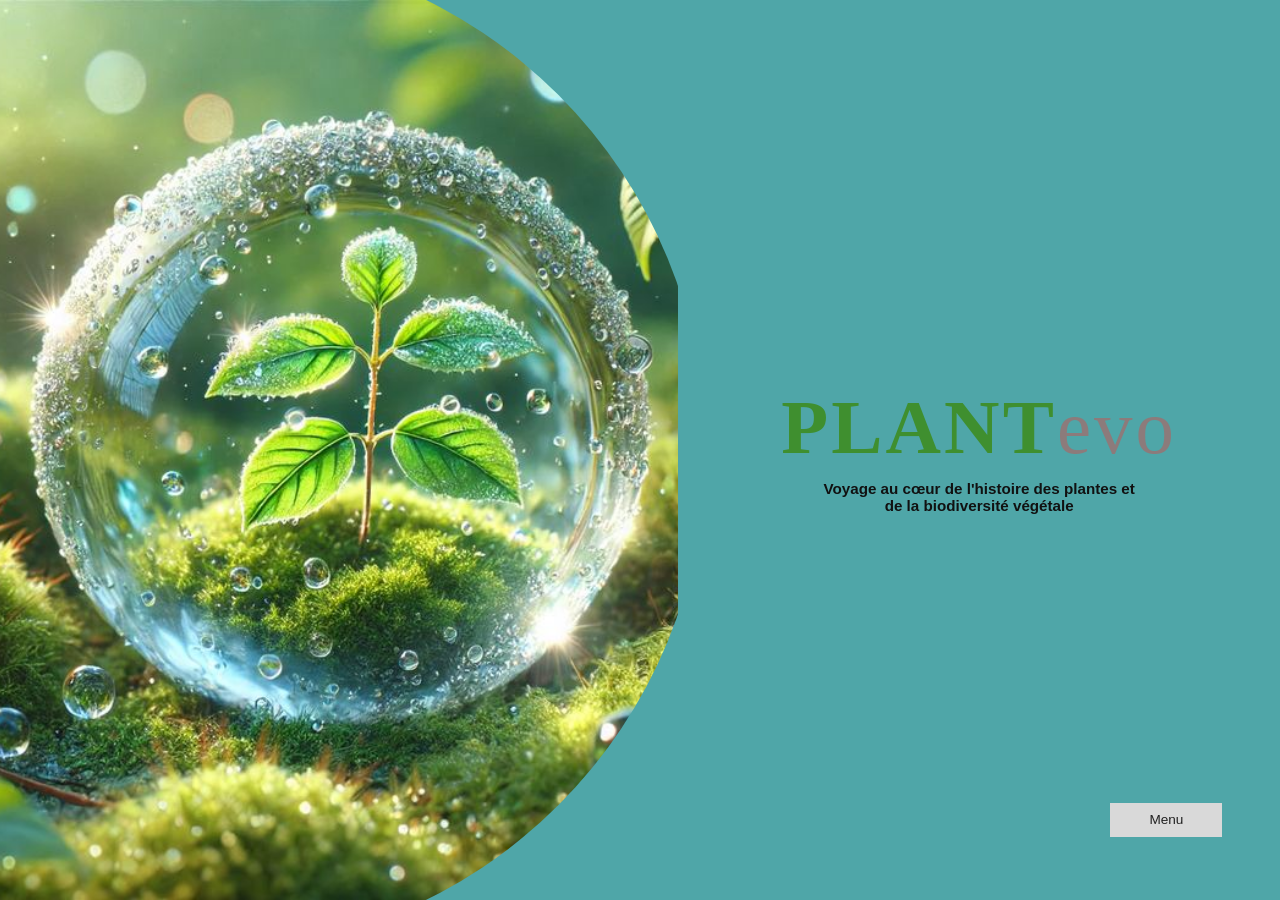
<file: index.html>
<!DOCTYPE html>
<html lang="fr">
<head>
    <meta charset="UTF-8">
    <meta name="viewport" content="width=device-width, initial-scale=1.0">
    <title>PLANTevo</title>
    <link rel="stylesheet" href="style.css">
</head>
<body>
    <header>
        <div class="image">
            <img src="./image/page accueil.jpg" alt="Jeune plante dans une goutte d'eau posée sur de la mousse">
        </div>
        <div class="pageaccueil">
            <h1>PLANT<span>evo</span></h1>
           <h2><p class="sous-titre">Voyage au cœur de l'histoire des plantes et de la biodiversité végétale</p></h2>
            <a class="bouton" href="menu.html">Menu</a>
        </div>
    </header>
</body>
</html>
</file>
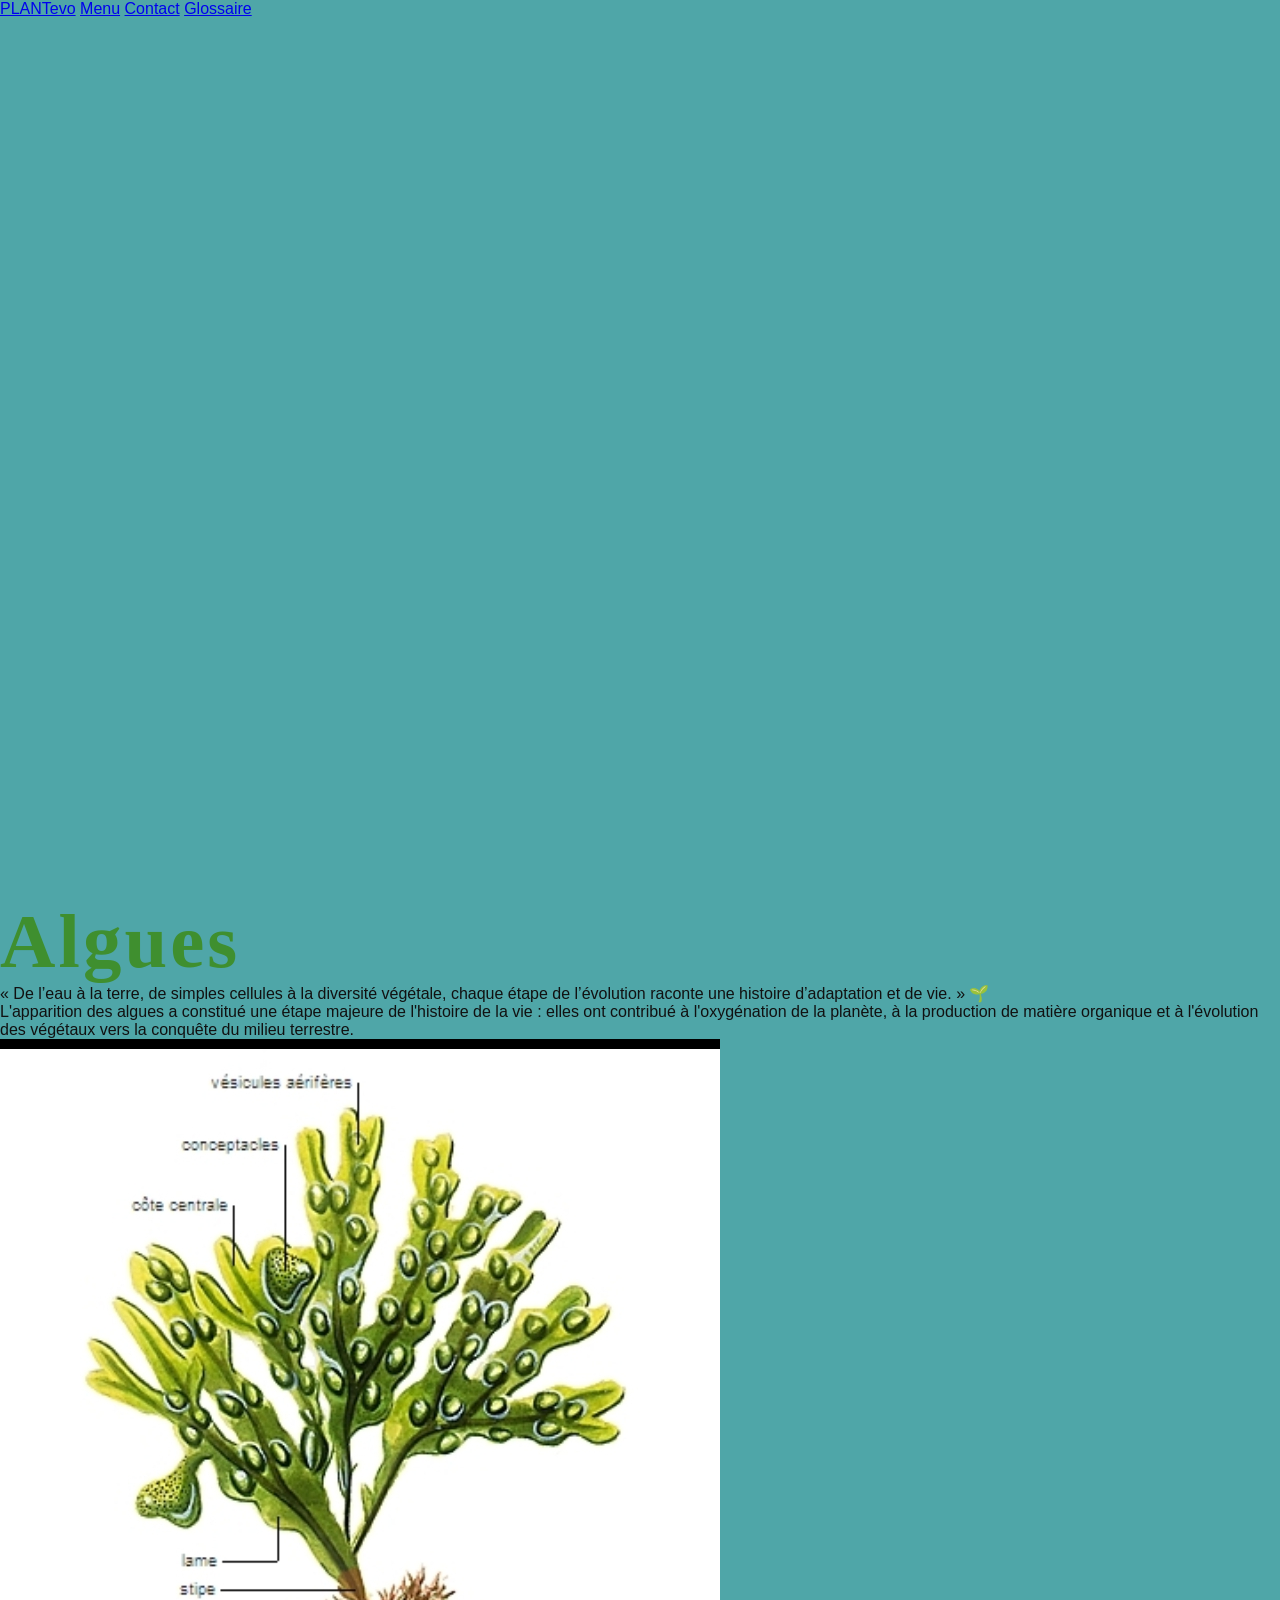
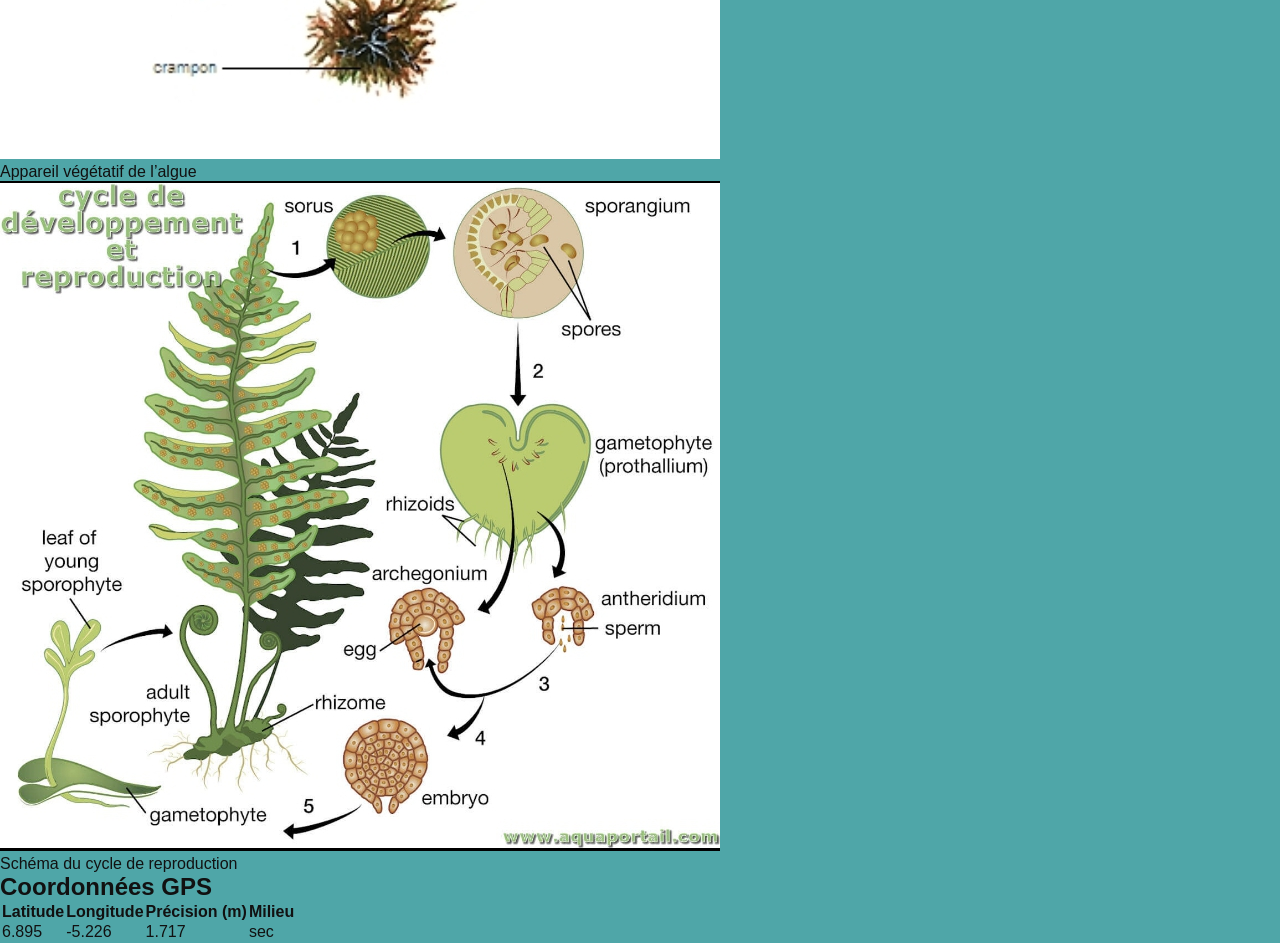
<file: algues.html>
<!doctype html>
<html lang="fr">
  <head>
    <meta charset="UTF-8" />
    <meta name="viewport" content="width=device-width, initial-scale=1.0" />
    <title>Algues-PLANTevo</title>
    <link rel="stylesheet" href="style.css" />
  </head>
  <body>
    <header>
      <nav>
        <a href="index.html">PLANTevo</a>
        <a href="menu.html">Menu</a>
        <a href="contact.html">Contact</a>
        <a href="glossaire.html">Glossaire</a>
      </nav>
    </header>

    <main>
      <h1>Algues</h1>
      <p>
        « De l’eau à la terre, de simples cellules à la diversité végétale,
        chaque étape de l’évolution raconte une histoire d’adaptation et de vie.
        » 🌱
      </p>
      <p>
        L'apparition des algues a constitué une étape majeure de l'histoire de
        la vie : elles ont contribué à l'oxygénation de la planète, à la
        production de matière organique et à l'évolution des végétaux vers la
        conquête du milieu terrestre.
      </p>
      <figure class="algue">
        <img
          src="./image/algues.png"
          alt="image de l'appareil végétatif d'une algue"
        />
        <figcaption>Appareil végétatif de l’algue</figcaption>
      </figure>
      <figure class="reproductions">
        <img
          src="./image/reproduction.png"
          alt="Schéma du cycle de reproduction d'une algue"
        />
        <figcaption>Schéma du cycle de reproduction</figcaption>
      </figure>

      <h2>Coordonnées GPS</h2>
      <table class="tableau">
        <thead>
          <tr>
            <th>Latitude</th>
            <th>Longitude</th>
            <th>Précision (m)</th>
            <th>Milieu</th>
          </tr>
        </thead>
        <tbody>
          <tr>
            <td>6.895</td>
            <td>-5.226</td>
            <td>1.717</td>
            <td>sec</td>
          </tr>
        </tbody>
      </table>
    </main>
  </body>
</html>
</file>
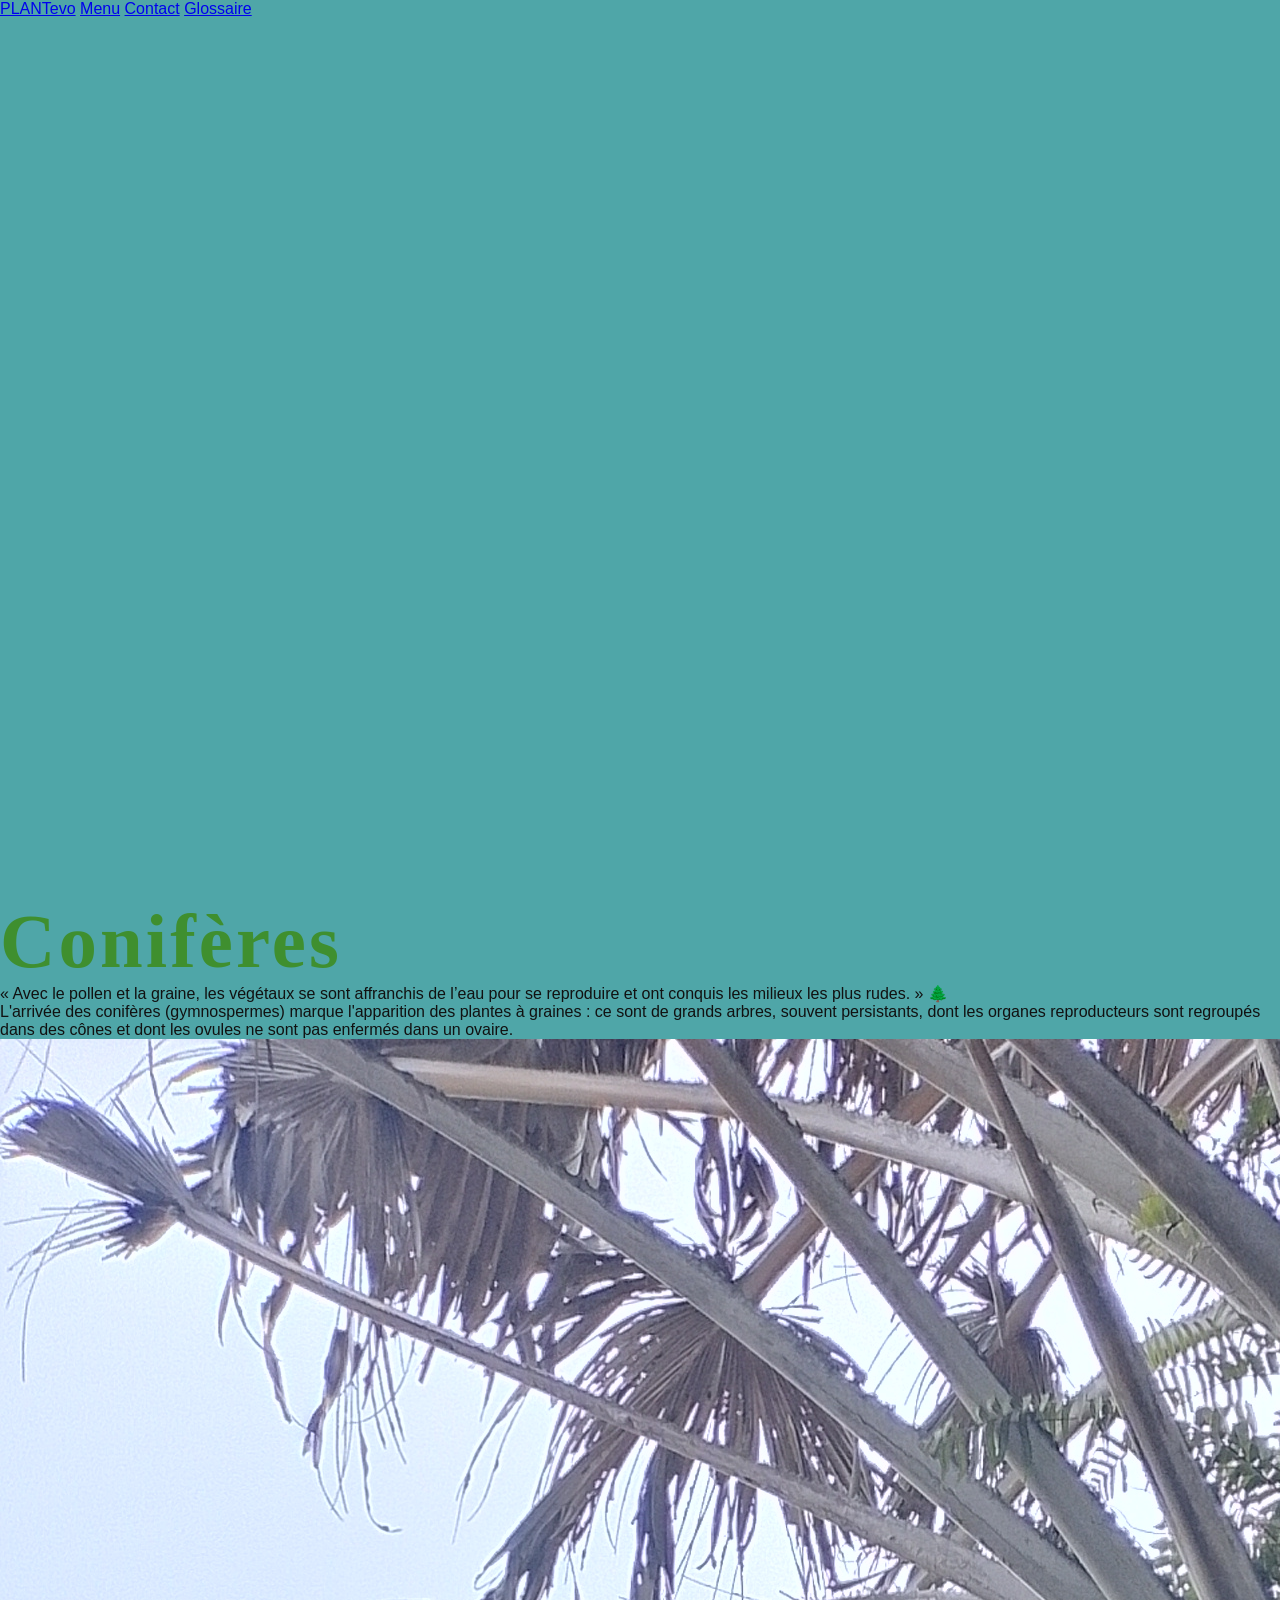
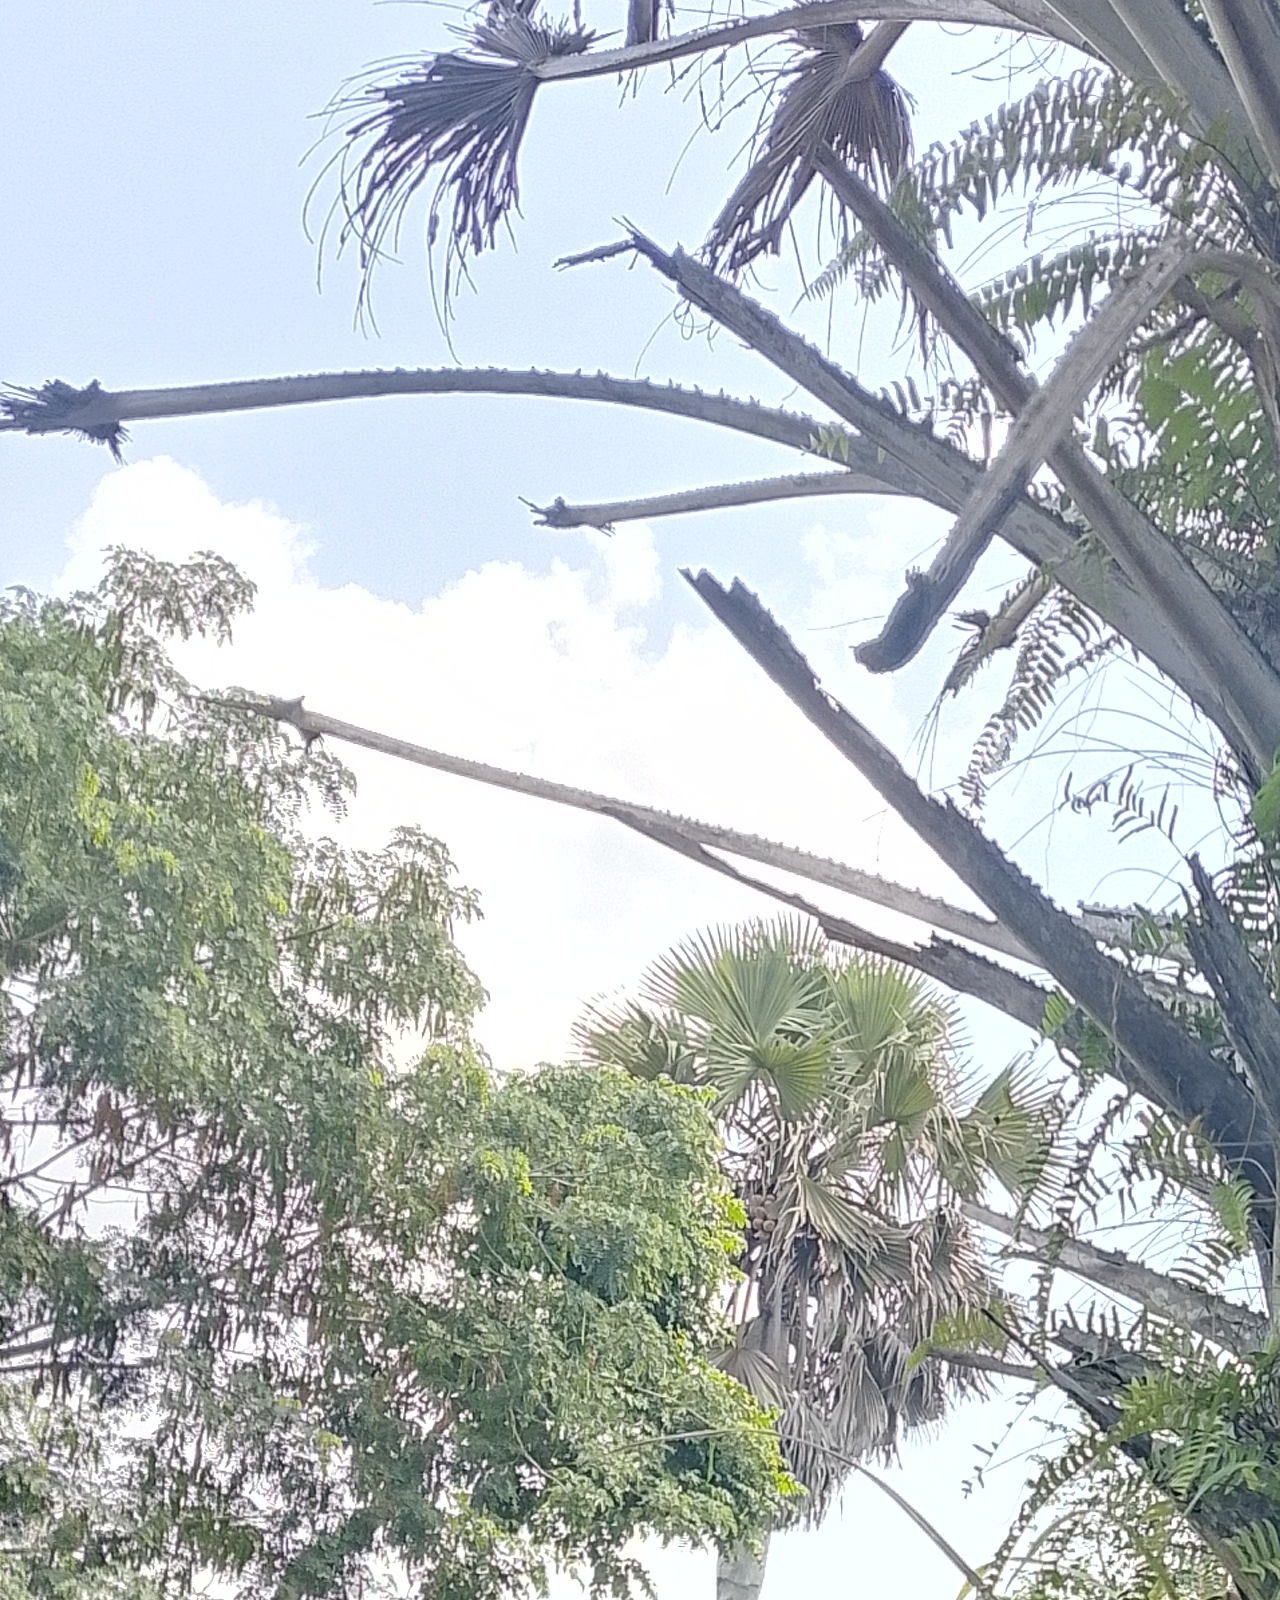
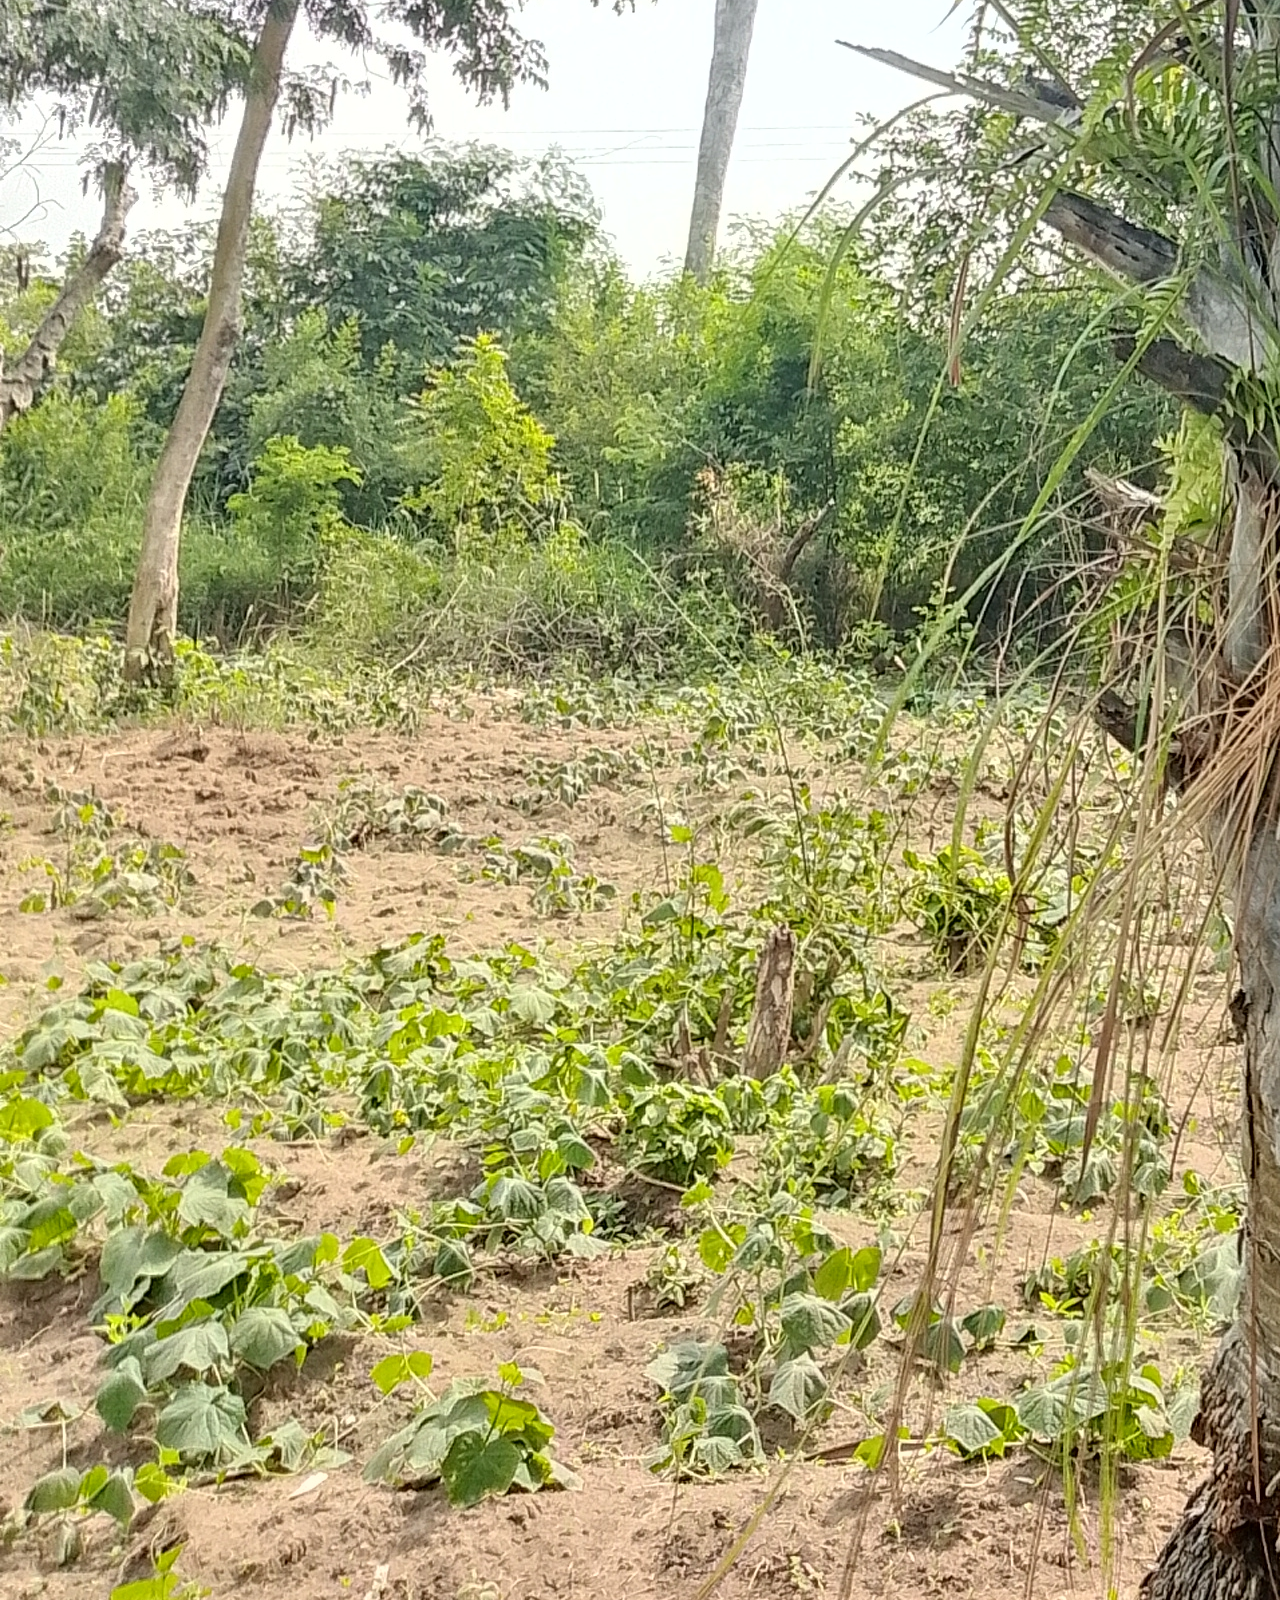
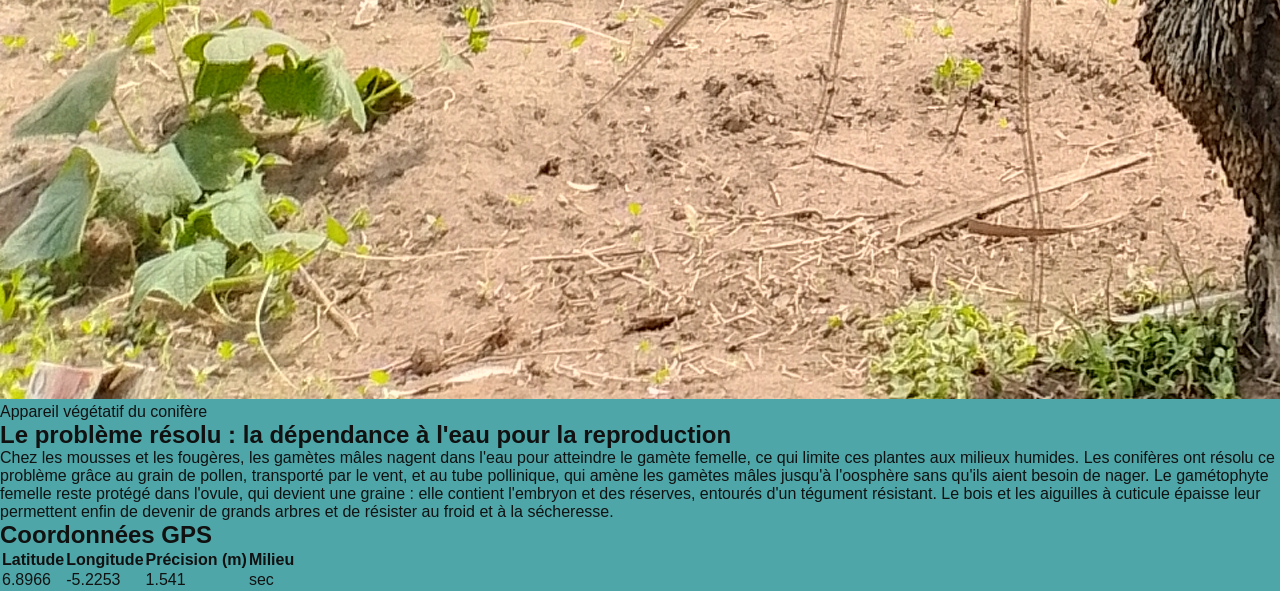
<file: coniferes.html>
<!DOCTYPE html>
<html lang="fr">
    <head>
        <meta charset="UTF-8">
        <meta name="viewport" content="width=device-width, initial-scale=1.0">
        <title>Conifères-PLANTevo</title>
        <link rel="stylesheet" href="style.css">
    </head>
    <body>
        <header>
            <nav>
                <a href="index.html">PLANTevo</a>
                <a href="menu.html">Menu</a>
                <a href="contact.html">Contact</a>
                <a href="glossaire.html">Glossaire</a>
            </nav>
        </header>

        <main>
            <h1>Conifères</h1>
            <p>« Avec le pollen et la graine, les végétaux se sont affranchis de l’eau pour se reproduire et ont conquis les milieux les plus rudes. » 🌲</p>
            <p>L'arrivée des conifères (gymnospermes) marque l'apparition des plantes à graines : ce sont de grands arbres, souvent persistants, dont les organes reproducteurs sont regroupés dans des cônes et dont les ovules ne sont pas enfermés dans un ovaire.</p>

            <figure class="conifere">
                <img src="./image/conifere.jpg.jpg" alt="Photo d'un conifère avec son tronc, ses aiguilles et ses cônes">
                <figcaption>Appareil végétatif du conifère</figcaption>
            </figure>

            <h2>Le problème résolu : la dépendance à l'eau pour la reproduction</h2>
            <p>Chez les mousses et les fougères, les gamètes mâles nagent dans l'eau pour atteindre le gamète femelle, ce qui limite ces plantes aux milieux humides. Les conifères ont résolu ce problème grâce au grain de pollen, transporté par le vent, et au tube pollinique, qui amène les gamètes mâles jusqu'à l'oosphère sans qu'ils aient besoin de nager. Le gamétophyte femelle reste protégé dans l'ovule, qui devient une graine : elle contient l'embryon et des réserves, entourés d'un tégument résistant. Le bois et les aiguilles à cuticule épaisse leur permettent enfin de devenir de grands arbres et de résister au froid et à la sécheresse.</p>

            <h2>Coordonnées GPS</h2>
            <table class="tableau">
                <thead>
                    <tr>
                        <th>Latitude</th>
                        <th>Longitude</th>
                        <th>Précision (m)</th>
                        <th>Milieu</th>
                    </tr>
                </thead>
                <tbody>
                    <tr>
                        <td>6.8966</td>
                        <td>-5.2253</td>
                        <td>1.541</td>
                        <td>sec</td>
                    </tr>
                </tbody>
            </table>
        </main>
    </body>
</html>
</file>
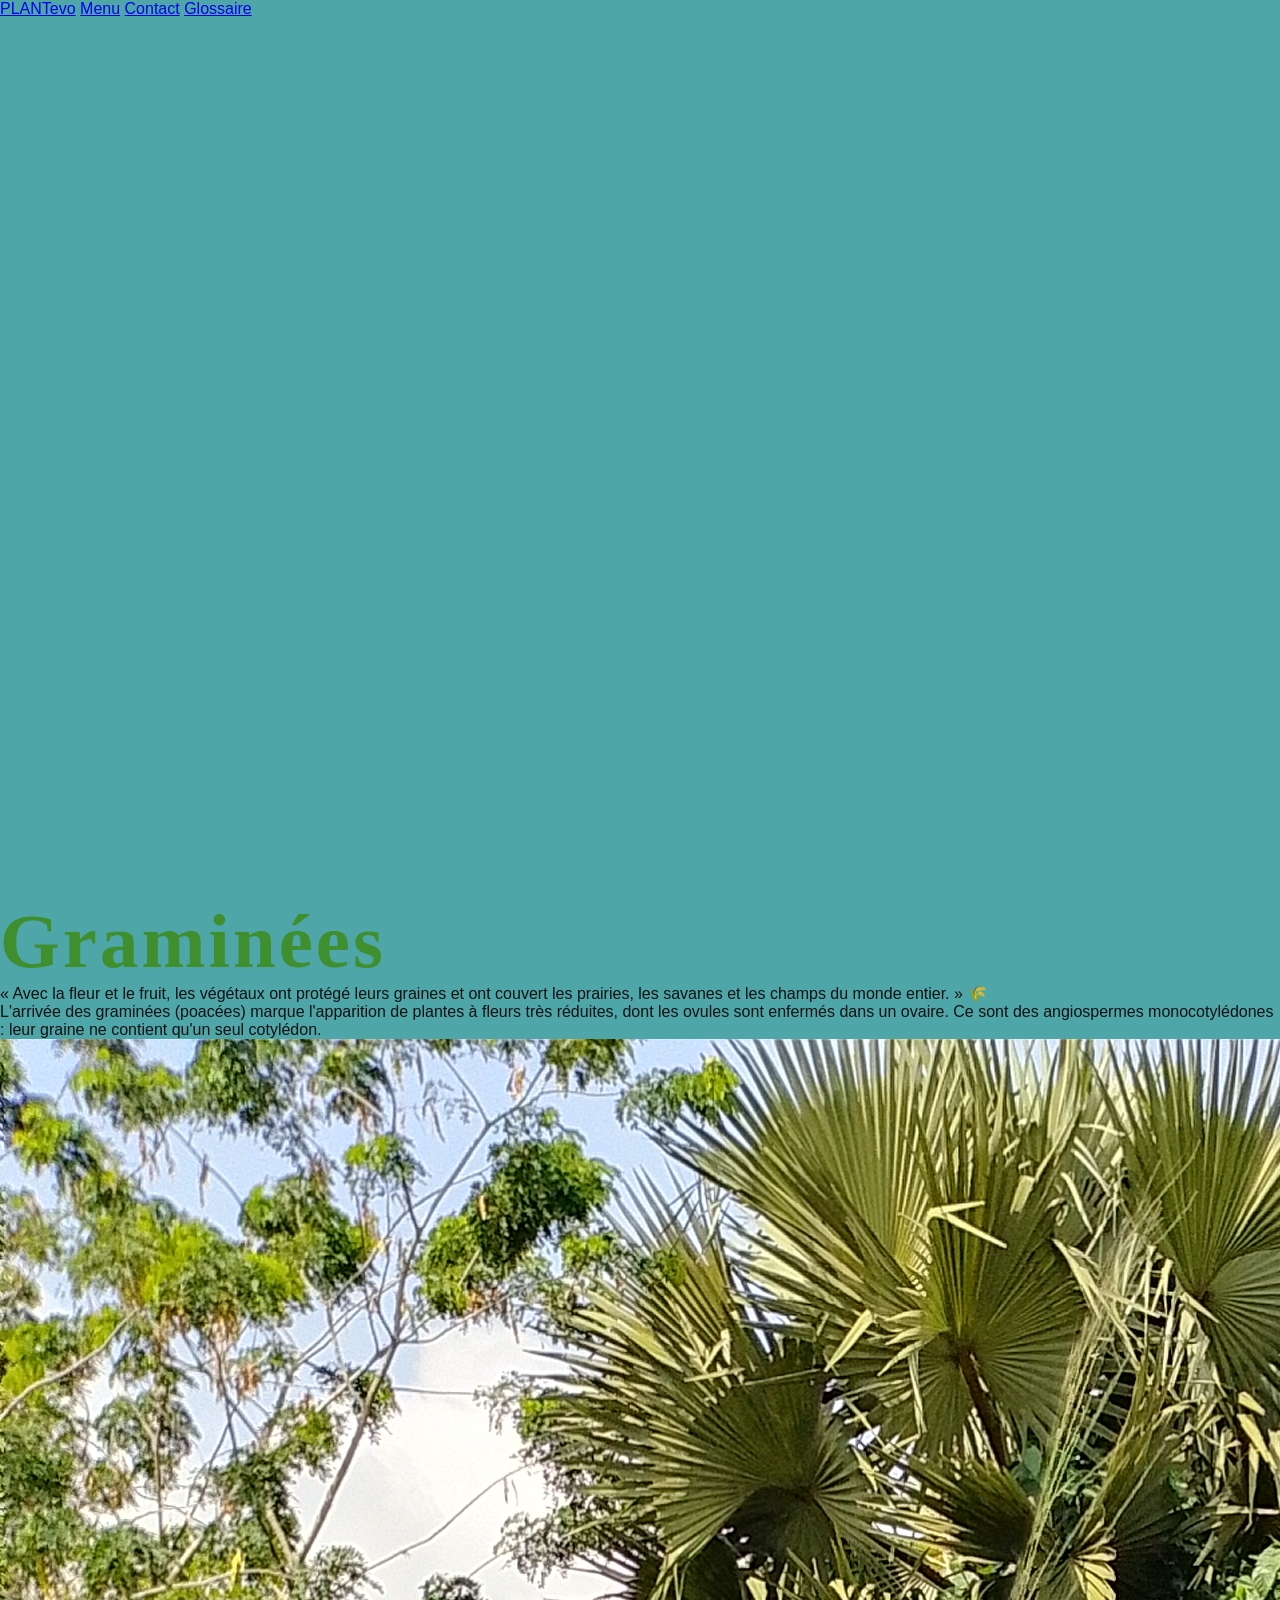
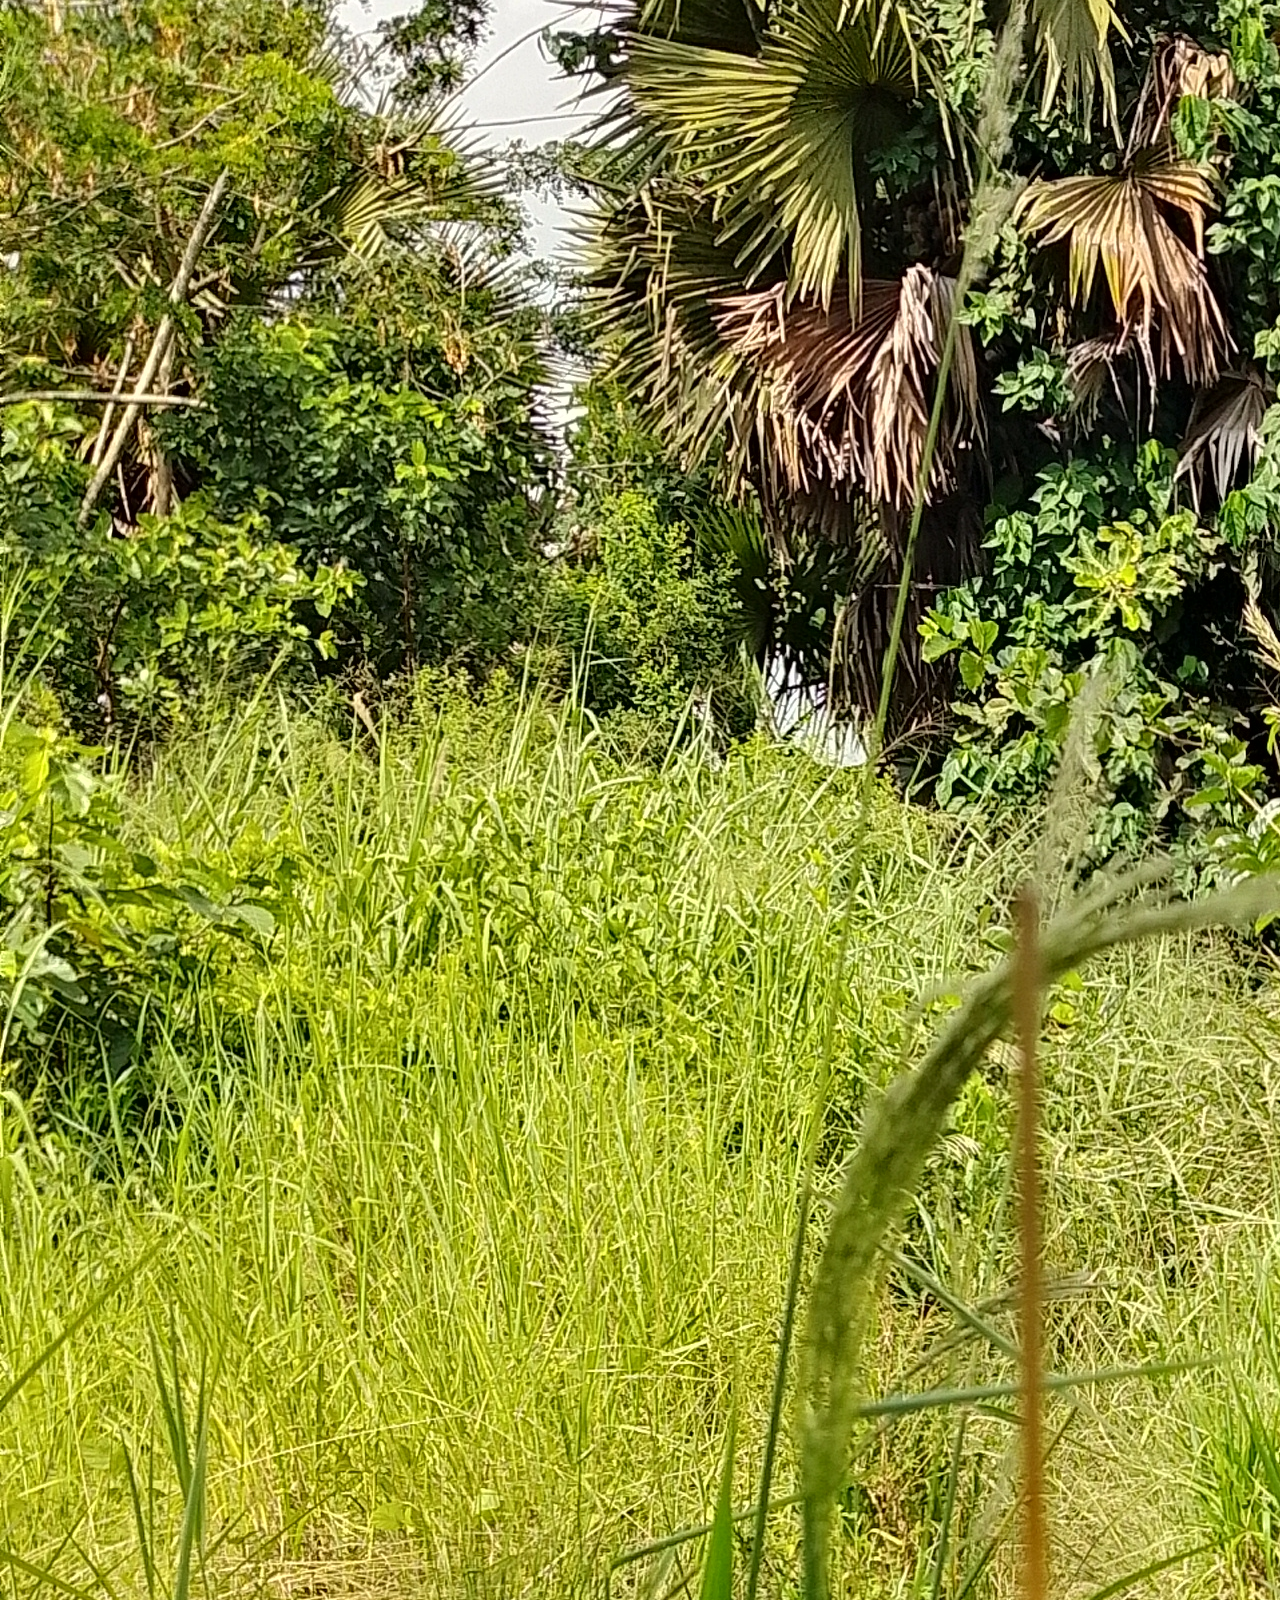
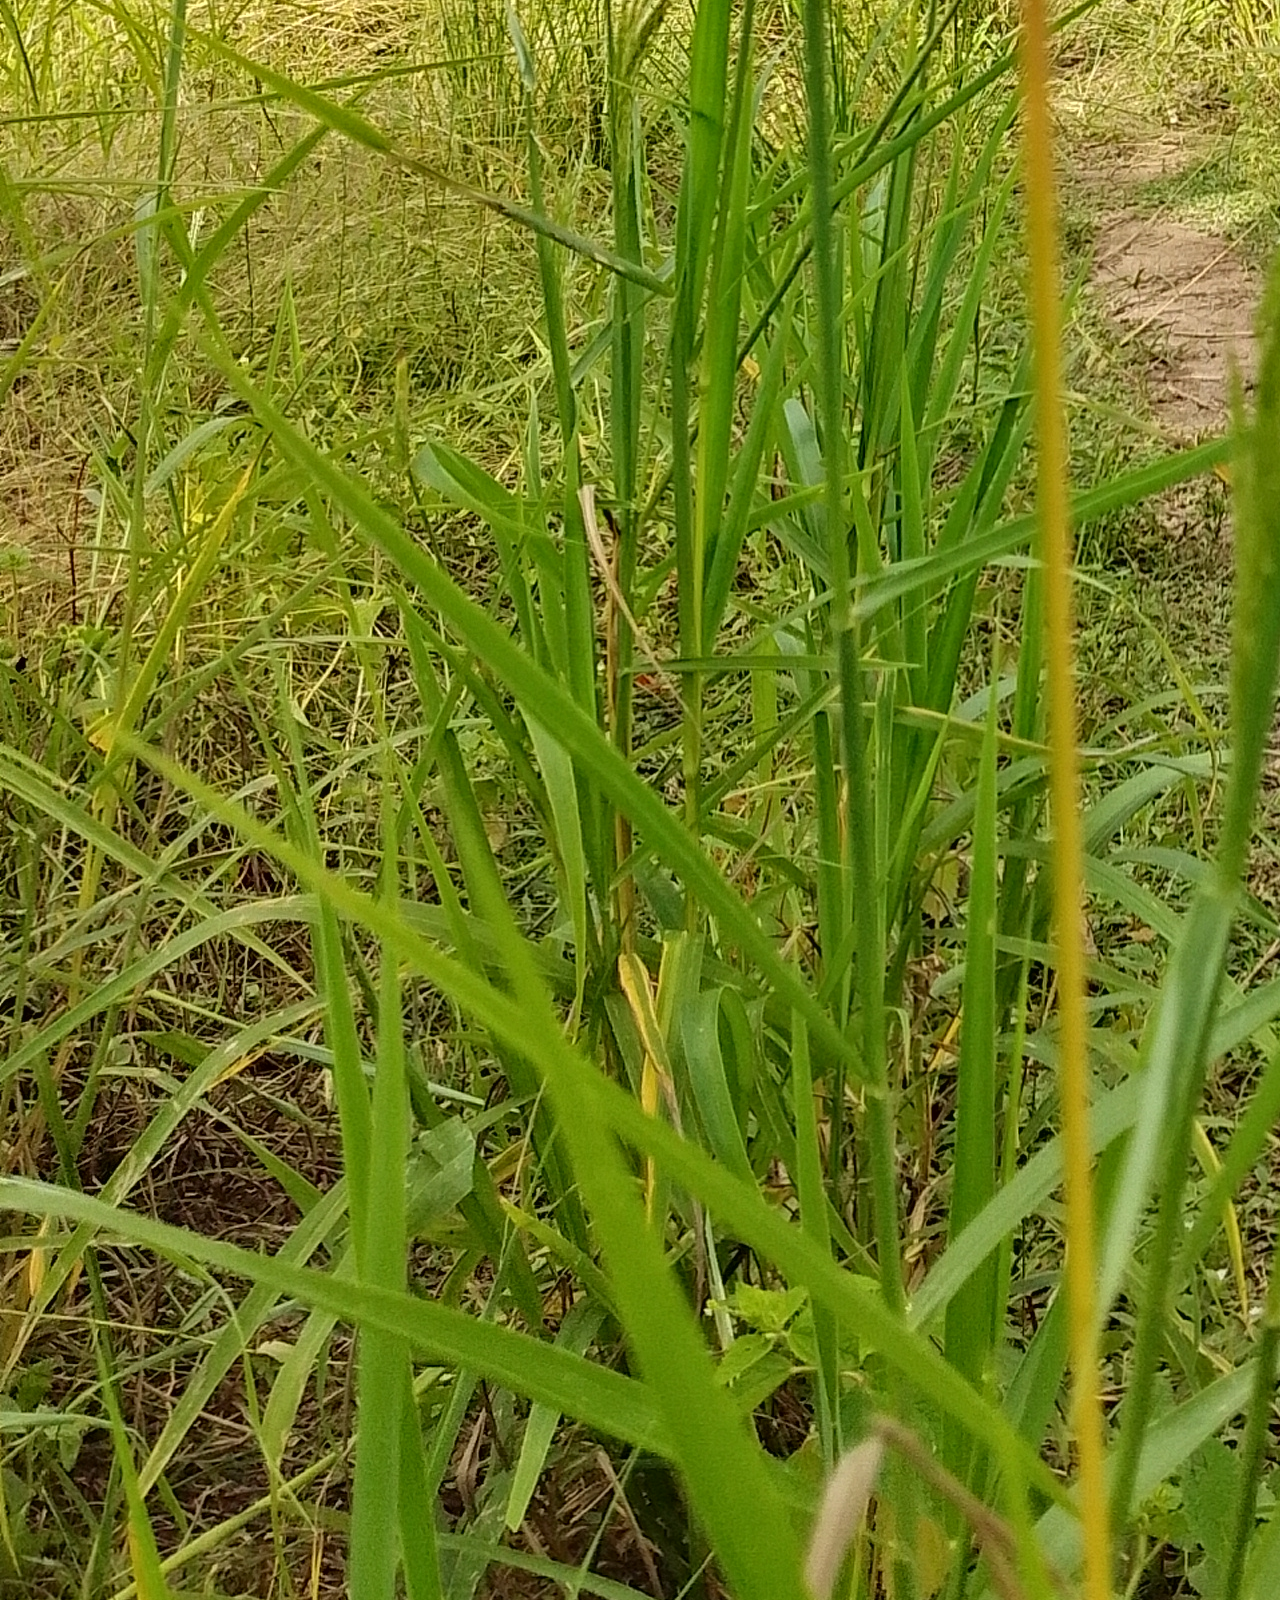
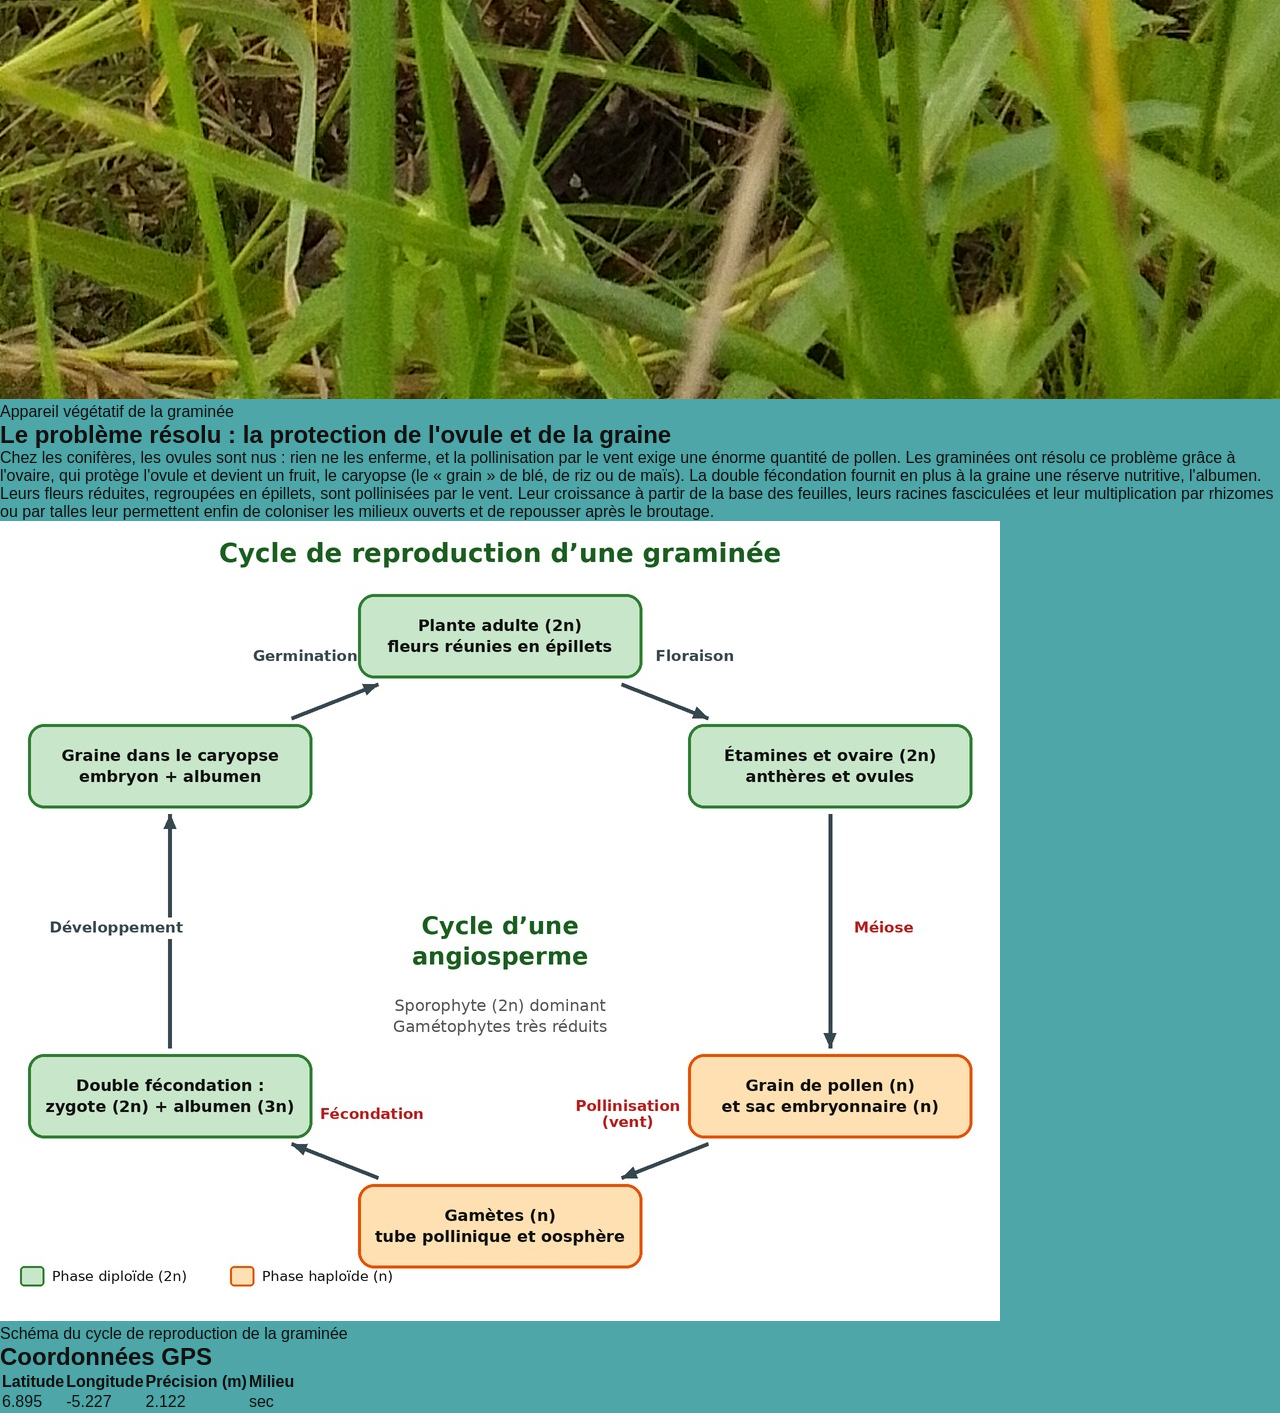
<file: graminees.html>
<!DOCTYPE html>
<html lang="fr">
    <head>
        <meta charset="UTF-8">
        <meta name="viewport" content="width=device-width, initial-scale=1.0">
        <title>Graminées - PLANTevo</title>
        <link rel="stylesheet" href="style.css">
    </head>
    <body>
        <header>
            <nav>
                <a href="index.html">PLANTevo</a>
                <a href="menu.html">Menu</a>
                <a href="contact.html">Contact</a>
                <a href="glossaire.html">Glossaire</a>
            </nav>
        </header>
        <main>
            <main>
                <h1>Graminées</h1>
                <p>« Avec la fleur et le fruit, les végétaux ont protégé leurs graines et ont couvert les prairies, les savanes et les champs du monde entier. » 🌾</p>
                <p>L'arrivée des graminées (poacées) marque l'apparition de plantes à fleurs très réduites, dont les ovules sont enfermés dans un ovaire. Ce sont des angiospermes monocotylédones : leur graine ne contient qu'un seul cotylédon.</p>
    
                <figure class="graminee">
                    <img src="./image/herbe-sauvage.jpg" alt="Photo d'une graminée avec ses racines, sa tige à nœuds, ses feuilles et son épi">
                    <figcaption>Appareil végétatif de la graminée</figcaption>
                </figure>
    
                <h2>Le problème résolu : la protection de l'ovule et de la graine</h2>
                <p>Chez les conifères, les ovules sont nus : rien ne les enferme, et la pollinisation par le vent exige une énorme quantité de pollen. Les graminées ont résolu ce problème grâce à l'ovaire, qui protège l'ovule et devient un fruit, le caryopse (le « grain » de blé, de riz ou de maïs). La double fécondation fournit en plus à la graine une réserve nutritive, l'albumen. Leurs fleurs réduites, regroupées en épillets, sont pollinisées par le vent. Leur croissance à partir de la base des feuilles, leurs racines fasciculées et leur multiplication par rhizomes ou par talles leur permettent enfin de coloniser les milieux ouverts et de repousser après le broutage.</p>
    
                <figure class="cycle-graminee">
                    <img src="./image/cycle-graminee.jpg" alt="Schéma du cycle de reproduction d'une graminée">
                    <figcaption>Schéma du cycle de reproduction de la graminée</figcaption>
                </figure>
    
                <h2>Coordonnées GPS</h2>
                <table class="tableau">
                    <thead>
                        <tr>
                            <th>Latitude</th>
                            <th>Longitude</th>
                            <th>Précision (m)</th>
                            <th>Milieu</th>
                        </tr>
                    </thead>
                    <tbody>
                        <tr>
                            <td>6.895</td>
                            <td>-5.227</td>
                            <td>2.122</td>
                            <td>sec</td>
                        </tr>
                    </tbody>
                </table>
        </main>
    </body>    
</html>
</file>
<file: style.css>
* {
    margin: 0;
    padding: 0;
    box-sizing: border-box;
}

body {
    font-family: Arial, Helvetica, sans-serif;
    background: #4fa6a8;
    color: #111;
}

/* Page en deux colonnes : image à gauche, texte à droite */
header {
    position: relative;
    display: grid;
    grid-template-columns: 53% 1fr;
    min-height: 100vh;
    background: #4fa6a8;
}

/* Image en cercle qui déborde à gauche */
.image {
    height: 100vh;
}

.image img {
    display: block;
    width: 100%;
    height: 100%;
    object-fit: cover;
    clip-path: circle(63% at 30% 50%);
}

/* Colonne de droite */
.pageaccueil {
    display: flex;
    flex-direction: column;
    align-items: center;
    justify-content: center;
    padding: 2rem;
    text-align: center;
}

h1 {
    font-family: "Times New Roman", Georgia, serif;
    font-size: clamp(2rem, 6vw, 5rem);
    font-weight: 700;
    letter-spacing: 0.04em;
    line-height: 1.1;
    color: #3f8f2f;
}

h1 span {
    font-weight: 400;
    color: #8c7b7b;
}

.sous-titre {
    margin-top: 0.6rem;
    max-width: 38ch;
    font-size: clamp(0.75rem, 1.3vw, 0.95rem);
    color: #111;
}

/* Bouton en bas à droite */
.bouton {
    position: absolute;
    right: 4.5%;
    bottom: 7%;
    display: inline-block;
    min-width: 112px;
    padding: 0.6rem 1.5rem;
    background: #d9d9d9;
    color: #222;
    font-size: 0.85rem;
    text-align: center;
    text-decoration: none;
    transition: 0.2s, transform 0.2s;
}

.bouton:hover,
.bouton:focus-visible {
    background: #fff;
    transform: translateY(-2px);
}

.bouton:focus-visible {
    outline: 3px solid #fff;
    outline-offset: 3px;
}
/* Téléphone et petite tablette : image en haut, texte dessous */
@media (max-width: 800px) {
    header {
        grid-template-columns: 1fr;
        grid-template-rows: auto 1fr;
    }

    .image {
        height: 45vh;
    }

    .image img {
        clip-path: circle(85% at 50% 15%);
    }

    .pageaccueil {
        padding: 2rem 1rem 3rem;
    }

    .bouton {
        position: static;
        margin-top: 2rem;
    }
}
</file>
